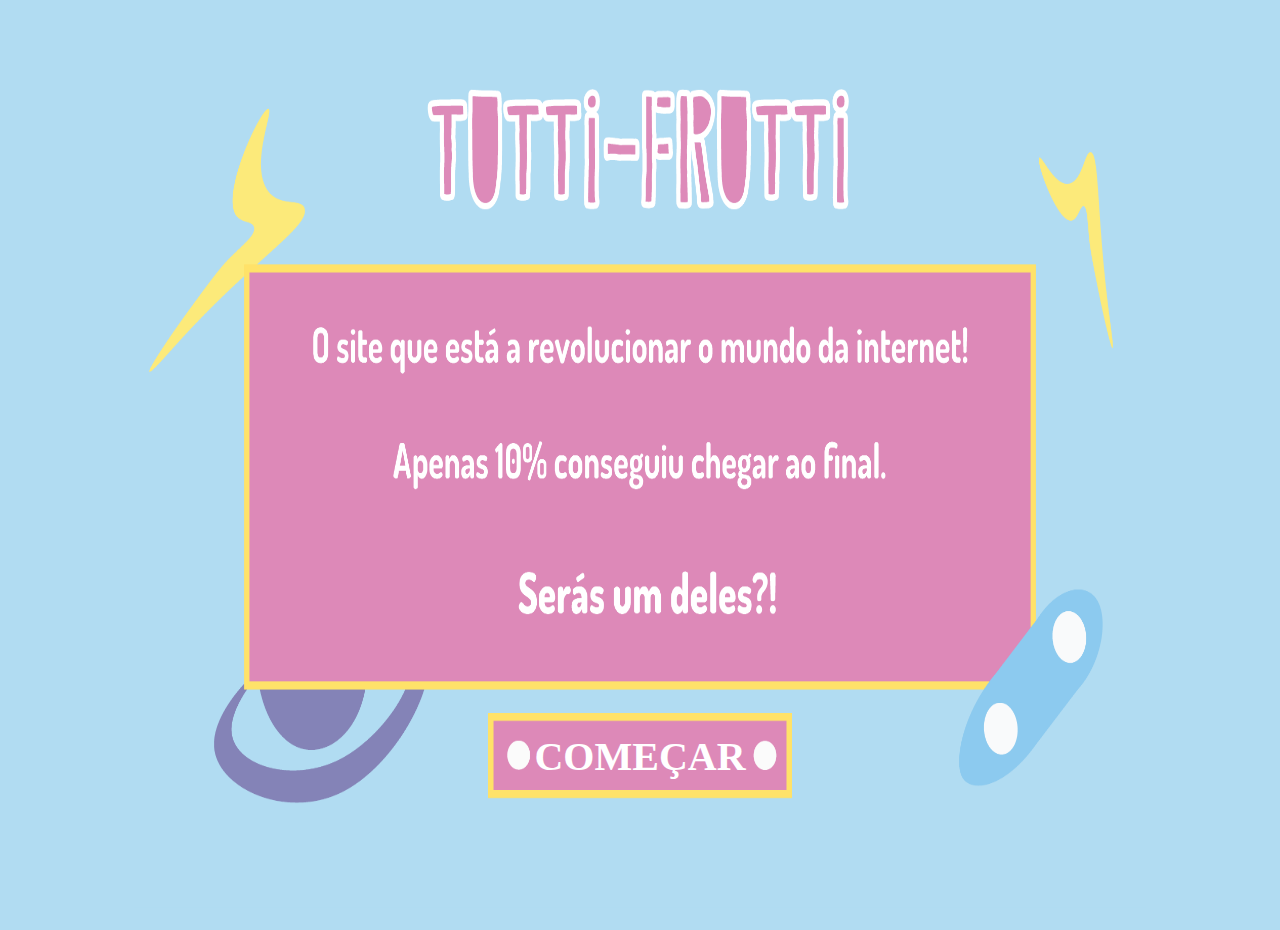
<file: index.html>
<!DOCTYPE html>
<html lang="en">
<head>
    <meta charset="UTF-8">
    <title>Inicio</title>
    <link rel="stylesheet" href="css.css">
</head>

<body style="background-color: #B1DCF2; height: 100vh;">
<img src="images/bloco.png" alt="fim" style="height: 100vh; width: 80%; margin-left: 10%">

<!-- <body style="background-color: #8DCBF0;
    background-image:  url(images/bloco.png);
    background-repeat: no-repeat;
    background-size: 100vw; "> -->

<img id="botao"
     style= "width: 100%; z-index: -1;">


<div class="bottom-centered">
    <a href="video.html"> COMEÇAR </a>
</div>



</body>
</html>
</file>
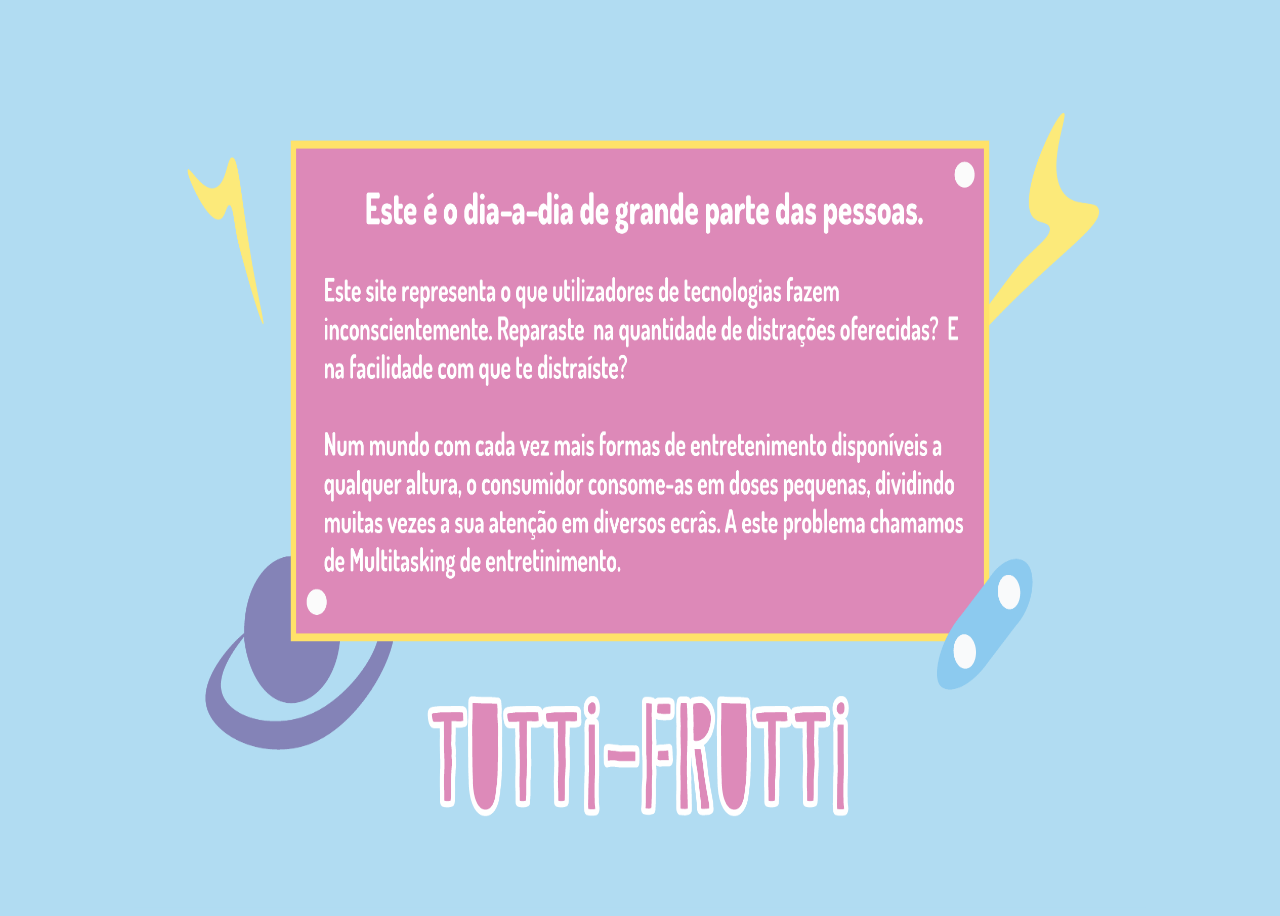
<file: fim.html>
<!DOCTYPE html>
<html lang="en">
<head>
    <meta charset="UTF-8">
    <title>final</title>
</head>
<body style="background-color: #B1DCF2; height: 100vh;">
<img src="../images/fim.png" alt="fim" style="height: 100vh; width: 80%; margin-left: 10%">
</body>
</html>
</file>
<file: css.css>
body {
    font-family: Dosis;
}

* {
    box-sizing: border-box;
}

/*///////////////////////pag.inicial/////////////////////////////////*/

.centered {
    font-size: 35px;
    position: absolute;
    top: 40%;
    left: 50%;
    transform: translate(-50%, -50%);
}

.bottom-centered a {
    color: white;
    text-decoration: none;
    font-size: 40px;
    font-weight: bold;
    position: absolute;
    top: 84%;
    left: 50%;
    transform: translate(-50%, -50%);
}

.bottom-centered a:active {
    color: black;
}


.barra{
    width: 100%;
    position: fixed;
    z-index: 100;
}

.container{
    width: 100vw;
    height: 100vh;
    padding: 0;
    border: 1.5pt solid black;
    overflow: auto;
}
/* The browser window */

/* Container for columns and the top "toolbar" */
.row {
    padding: 10px;
    margin-left: 0;
    margin-right: 4px;

}

#tabs{
    background: #f1f1f1;
    padding-bottom: 0;

}
#search{
    padding-top: 15px;
    background-color: white;

}

/* Create three unequal columns that floats next to each other */
.column {
    float: left;
}

.left {
    width: 10%;
}

.right {
    width: 10%;
}

.middle {
    width: 75%;
}

/* Clear floats after the columns */
.row:after {
    content: "";
    display: table;
    clear: both;
}

/* Three dots */
.dot {
    margin-top: 4px;
    height: 12px;
    width: 12px;
    background-color: #bbb;
    border-radius: 50%;
    display: inline-block;
}

/* Style the input field */
input[type=text] {
    width: 100%;
    border-radius: 3px;
    border: none;
    background-color: white;
    margin-top: -8px;
    height: 25px;
    color: #666;
    padding: 5px;
}

/* Three bars (hamburger menu) */
.bar {
    width: 17px;
    height: 3px;
    background-color: #aaa;
    margin: 3px 0;
    display: block;


}

/* Page content */


#browserB{
    width: 90%;
}

/*----------------separadores----------------*/

.tab {
    overflow: hidden;
    background-color:  #f1f1f1;
    position: sticky;

}

/* Style the buttons inside the tab */
.tab button {
    background-color: #FBEFAB;
    float: left;
    outline: none;
    cursor: pointer;
    padding: 7px 7px;
    transition: 0.3s;
    font-size: 17px;
    width: 15%;
    border: 1.5pt solid black;
    border-bottom: none;

}

/* Change background color of buttons on hover */
.tab button:hover {
    background-color: lightgoldenrodyellow;
}

/* Create an active/current tablink class */
.tab button.active {
    background-color: white !important;

}

/* Style the tab content */
.tabcontent {
    display: none;
    border-top: none;
}

.content{
    margin-top: 100px;
    overflow: auto;
}

/*///////////////////////wetube/////////////////////////////////*/

.video{
    width: 70%;
    left: 20%;
    position: absolute;
    top: 50%;

}

iframe {filter: grayscale(100%);}


#wetube{
    width: 100%;
}

#fizz{
    background-color: #FBEFAB;
}


/*///////////////////////fiztube/////////////////////////////////*/

#chat{
    position: fixed;
    float:right;
    top: 185px;
    right: 0;
}

#barra{
    position: fixed;
    top: 100px;
    width: 100%;

}
#fizzbook{
    width: 100%;
}



#chat-window{
    font-family: Dosis;
    background-color: #B1D8EC;
    position: fixed;
    float: right;
    width: 200px;
    height:167px;
    z-index: 11110;
    right: 20%;
    bottom: 0px;

}

#chat-window2{
    font-family: Dosis;
    background-color: #B1D8EC;
    position: fixed;
    float: right;
    width: 200px;
    height:167px;
    z-index: 11110;
    right: 37%;
    bottom: 0px;
    visibility: hidden;

}


#pessoas{
    padding: 5px;
    color: white;
    background-color: #DD8AB9;
    width: inherit;
    height: 30px;
    
}

.men{
    font-size: 15px;
    border: 1px solid white;
    background-color: white;
    padding: 5px;
    border-radius: 10px;
    margin: 5px;
    margin-top: 15px;
    cursor: pointer;
}
.ima{
    height: 25px;
    width: 25px;
    background-color: #DD8AB9;
    border-radius: 50%;
    display: inline-block;
    margin-left: 5px;
    top:10px;
}
/*//////////////noticiaseria///////////////////////*/
#noticiaseria{
    width: 100%;
}



/*//////////////noticia1///////////////////////*/

#notiseria{
visibility: hidden;
}

.noticiaclick{
  width: 100%;
}
.notificaçao{
    width: 250px;
    height: 70px;
    border-radius: 20px;
    position: fixed;
    color: black;
    float: right;
    right: -350px;
    top:20px;
    margin-right: 20px;
    padding: 10px;
    background-color:#A5FC67;
    z-index: 1001;
    cursor: pointer;

}

#notibaixo{
    top: 100px;
}

/*//////////////noticiaclick///////////////////////*/
#noticlick2{
    visibility: hidden;
}

/*//////////////skype///////////////////////*/

#skype{
    position: absolute;
    width: 15%;
    height: 300px;
    border: 1.5pt solid black;
    text-align: center;
    left: 15%;
    font-family: Dosis;
    top:140px;
    z-index: 11112;
    background-color: white;
    display: none;

}

#skypeTitulo{
    border-bottom: 1.5pt solid black;
    position: relative;
    top:0;
    width: 100%;
    height: 30px;
    background-color: #FBEFAB;
    vertical-align: middle;
    font-weight: bold;
    font-size: 17px;
    font-family: Oswald;
    text-align: left;
    padding-left: 10px;

}

#skypeCont{
    position: relative;
    width: 100%;
    font-size: 20px;
}

#atender, #desligar{
    background-color: #A5FC67;
    border: 1.5px solid black;
    font-weight: bold;
    font-size: 20px;
    margin-top: 10px;

}

.dotSkype {
    height: 85px;
    width: 85px;
    background-color: #bbb;
    border-radius: 50%;
    display: inline-block;
    margin-top: 30px;
    margin-bottom: 10px;
}

/*//////////////////////////////////////////////////////////////telemovel//////////////////////////////////////////////*/

 .telemovel{
     visibility: hidden;
     position: absolute;
     width: 220px;
     height: 360px;
     border: 1.5pt solid black;
     z-index: 3000;
     left:7%;
     top:120px;
     overflow: hidden;
 }

/*//////////////chamada///////////////////////*/

#rechamada{
    width: 100%;
}

.opçoes{
    position: absolute;
    bottom: 30px;

}

/*//////////////insta///////////////////////*/
#instavid{
    width: 100%;
    position: absolute;
    z-index: 1000;
    top: 0;
}
.insta{
    visibility: hidden;
}

/*//////////////tinder///////////////////////*/
#tinderimage{
    width: 100%;
    position: absolute;
    z-index: 1000;
    top: 0;
}
.tinder{
z-index: 111111;
    display: none;
}


/*///////////////////////Quizz/////////////////////////////////*/


#quizzz{
    width: 100%;
    height: 100%;
    overflow: hidden;
}

.quizz1 {
    color: black;
    font-size: 20px;
    font-weight: bold;
    position: absolute;
    padding: 3px 25px;
    top: 310px;
    left: 79.5%;
    transform: translate(-50%, -50%);
    cursor: pointer;
    background-color: #A4FB67;

}

.quizz2 {
    color: black;
    font-size: 20px;
    font-weight: bold;
    position: absolute;
    padding: 3px 25px;
    top: 365px;
    left: 79.5%;
    transform: translate(-50%, -50%);
    cursor: pointer;
    background-color: #A4FB67;


}

.quizz3 {
    color: black;
    font-size: 20px;
    font-weight: bold;
    position: absolute;
    padding: 3px 25px;
    top: 420px;
    left: 79.5%;
    transform: translate(-50%, -50%);
    cursor: pointer;
    background-color: #A4FB67;
}

/*///////////////////////Quizz1/////////////////////////////////*/
#quizz1 , #quizz2, #quizz3{
    width: 100%;
    height: 100%;
    background-color: #FBEFAB;
}



#quizzindi{
    background-color: #FBEFAB;
}

.texto1{
    font-family: Oswald;
    font-size: 48px;
    margin-left: 5%;
    margin-top: 20px;
}

.texto2{
    margin-left: 5%;
}

h41 {
    display: block;
    margin-left: 5%;
    margin-bottom: 10px;
}

.container1{
    margin-left: 5%;
    margin-bottom: 5%;
}

.bottom {
    color: #A4FB67;
    text-align: center;
    font-size: 25px;
    font-weight: bold;
    position: absolute;
    top: 114%;
    left: 51%;
    transform: translate(-50%, -50%);
}



/*///////////////////////mail/////////////////////////////////*/

.mail{
    width: 50%;
    top:110px;
    margin-left: 50%;
    transform: translate(-50%, 0);
    z-index: 11111;
    position: fixed;
    display:none;
}

.framemail{
    height: 45px;
    background-color: #8ccaef;
    border: 1.5pt solid black;
    border-bottom: none;
}


/*///////////////////////Resultado quizz/////////////////////////////////*/

#resquizz {
    width: 100%;
    height: 100%;
    background-color: #FBEFAB;
    margin-top: -30%;
}

.texto3{
    font-family: "Oswald";
    font-size: 48px;
    margin-left: 5%;
}

.texto4{
    margin-left: 5%;
}

h11 {
    display: block;
    margin-left: 5%;
    margin-bottom: 10px;
    font-size: 50px;
}

h12 {
    display: block;
    margin-left: 5%;
    margin-bottom: 10px;
}

/*///////////////////////notificacoes finais/////////////////////////////////*/
.notificacoes{
    width: 250px;
    height: 70px;
    border-radius: 20px;
    position: fixed;
    color: black;
    float: right;
    top:20px;
    padding: 10px;
    background-color:#A5FC67;
    z-index: 2000;
    cursor: pointer;
    right: -350px;
}

#notifi2{
    top: 100px;
}

#notifi3{
    top: 180px;
}

#notifi4{
    top: 260px;
}

#notifi5 {
    top: 340px;
}

#notifi6{
    top:420px;
}

#notifi7{
    top: 500px;
}
</file>
